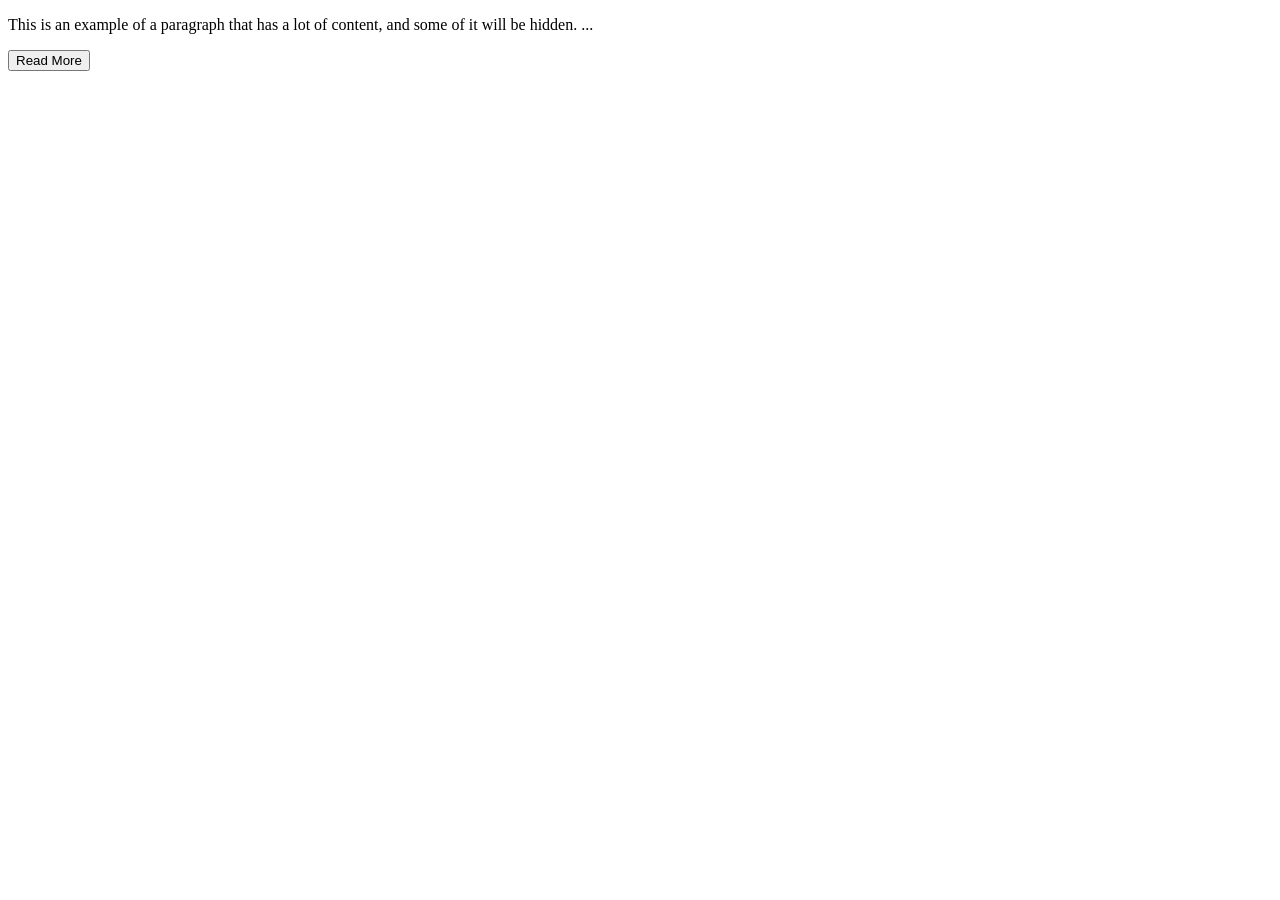
<file: Desktop/New folder (12)/New folder/index.html>
<!DOCTYPE html>
<html lang="en">
  <head>
    <meta charset="UTF-8" />
    <meta name="viewport" content="width=device-width, initial-scale=1.0" />
    <title>Read More / Read Less Toggle</title>
    <link rel="stylesheet" href="style.css" />
  </head>
  <body>
    <div class="content">
      <p>
        This is an example of a paragraph that has a lot of content, and some of
        it will be hidden.
        <span id="dots">...</span
        ><span id="moreText"
          >Here is the hidden text that will appear when you click on 'Read
          More'. It could contain more details or information as needed. Lorem
          ipsum, dolor sit amet consectetur adipisicing elit. Repudiandae,
          voluptate consequuntur ex unde quos aliquid tempora qui minus eligendi
          ratione, expedita illum. Tempora deserunt distinctio repellendus hic
          voluptas illo debitis!</span
        >
      </p>
      <button id="readMoreBtn" onclick="toggleText()">Read More</button>
    </div>

    <script src="script.js"></script>
  </body>
</html>
</file>
<file: Desktop/New folder (12)/New folder/style.css>
/* Hide the extended text initially */
#moreText {
  display: none;
}
</file>
